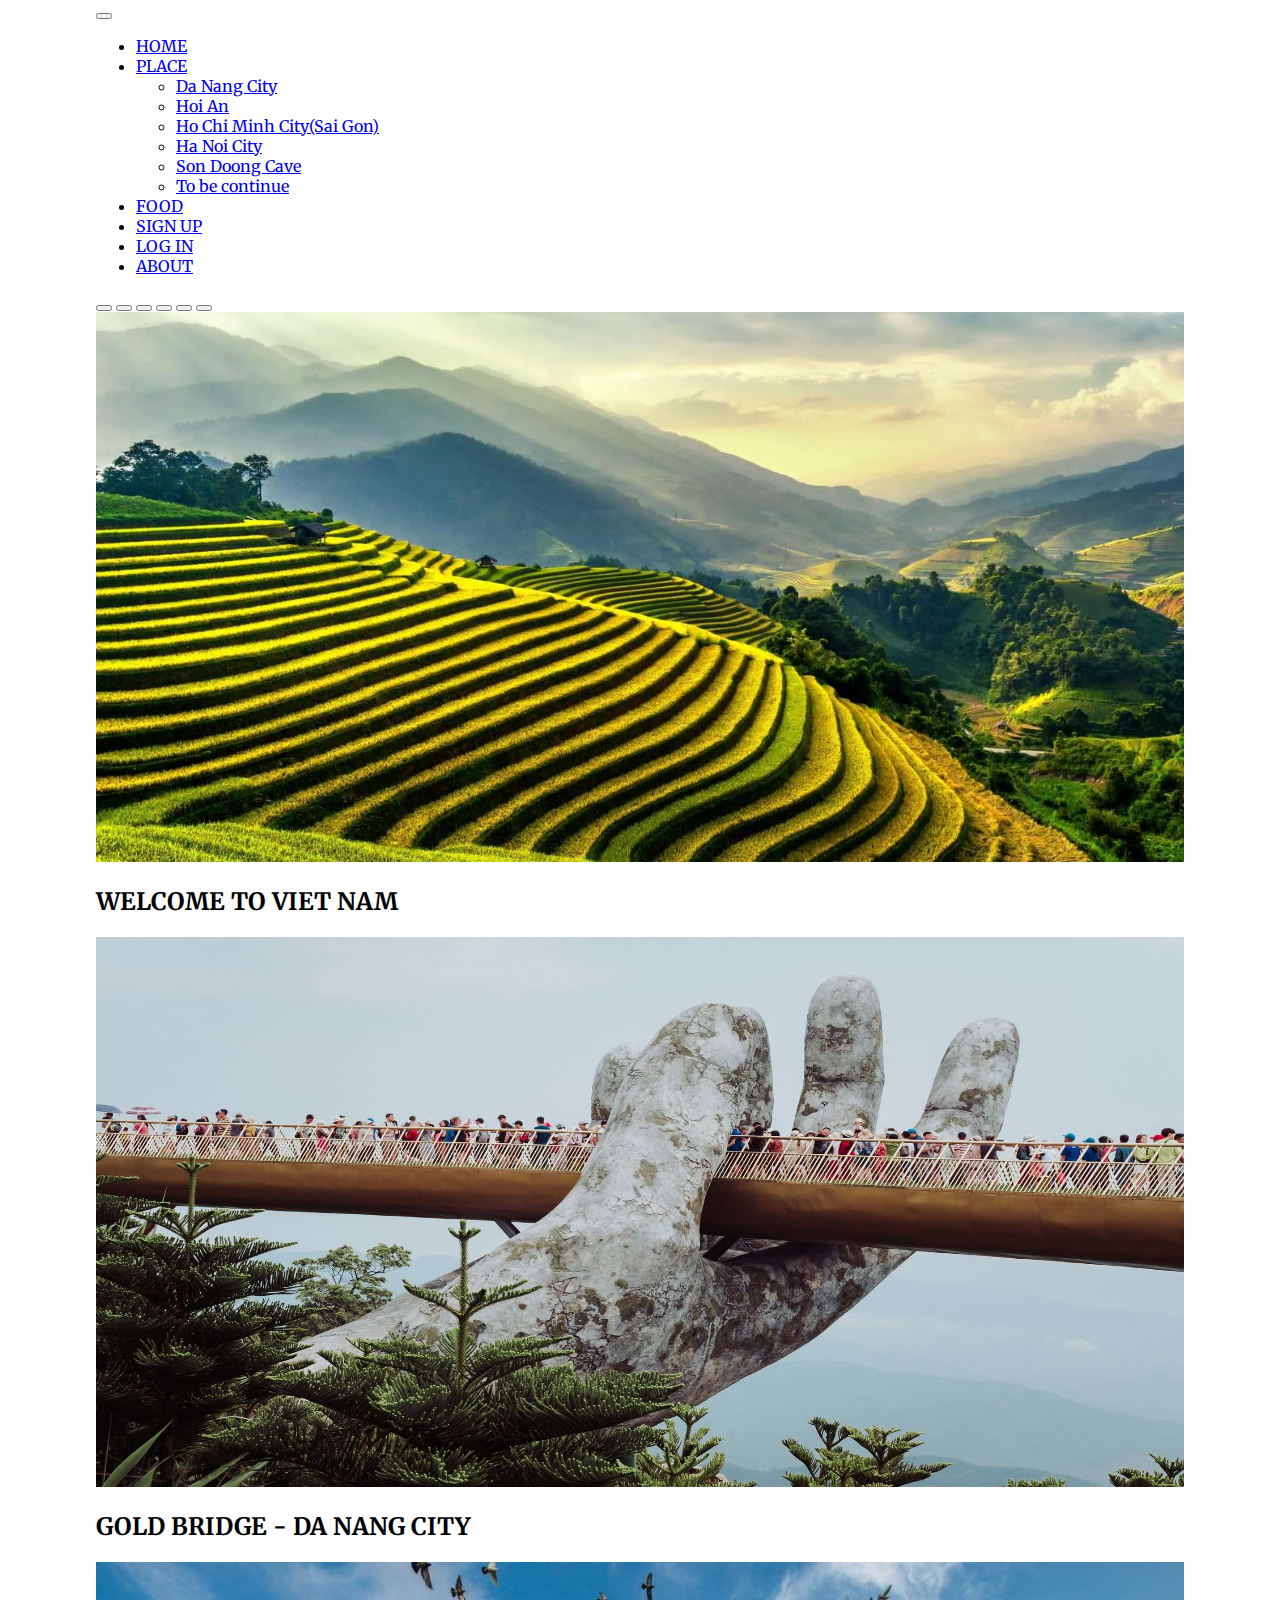
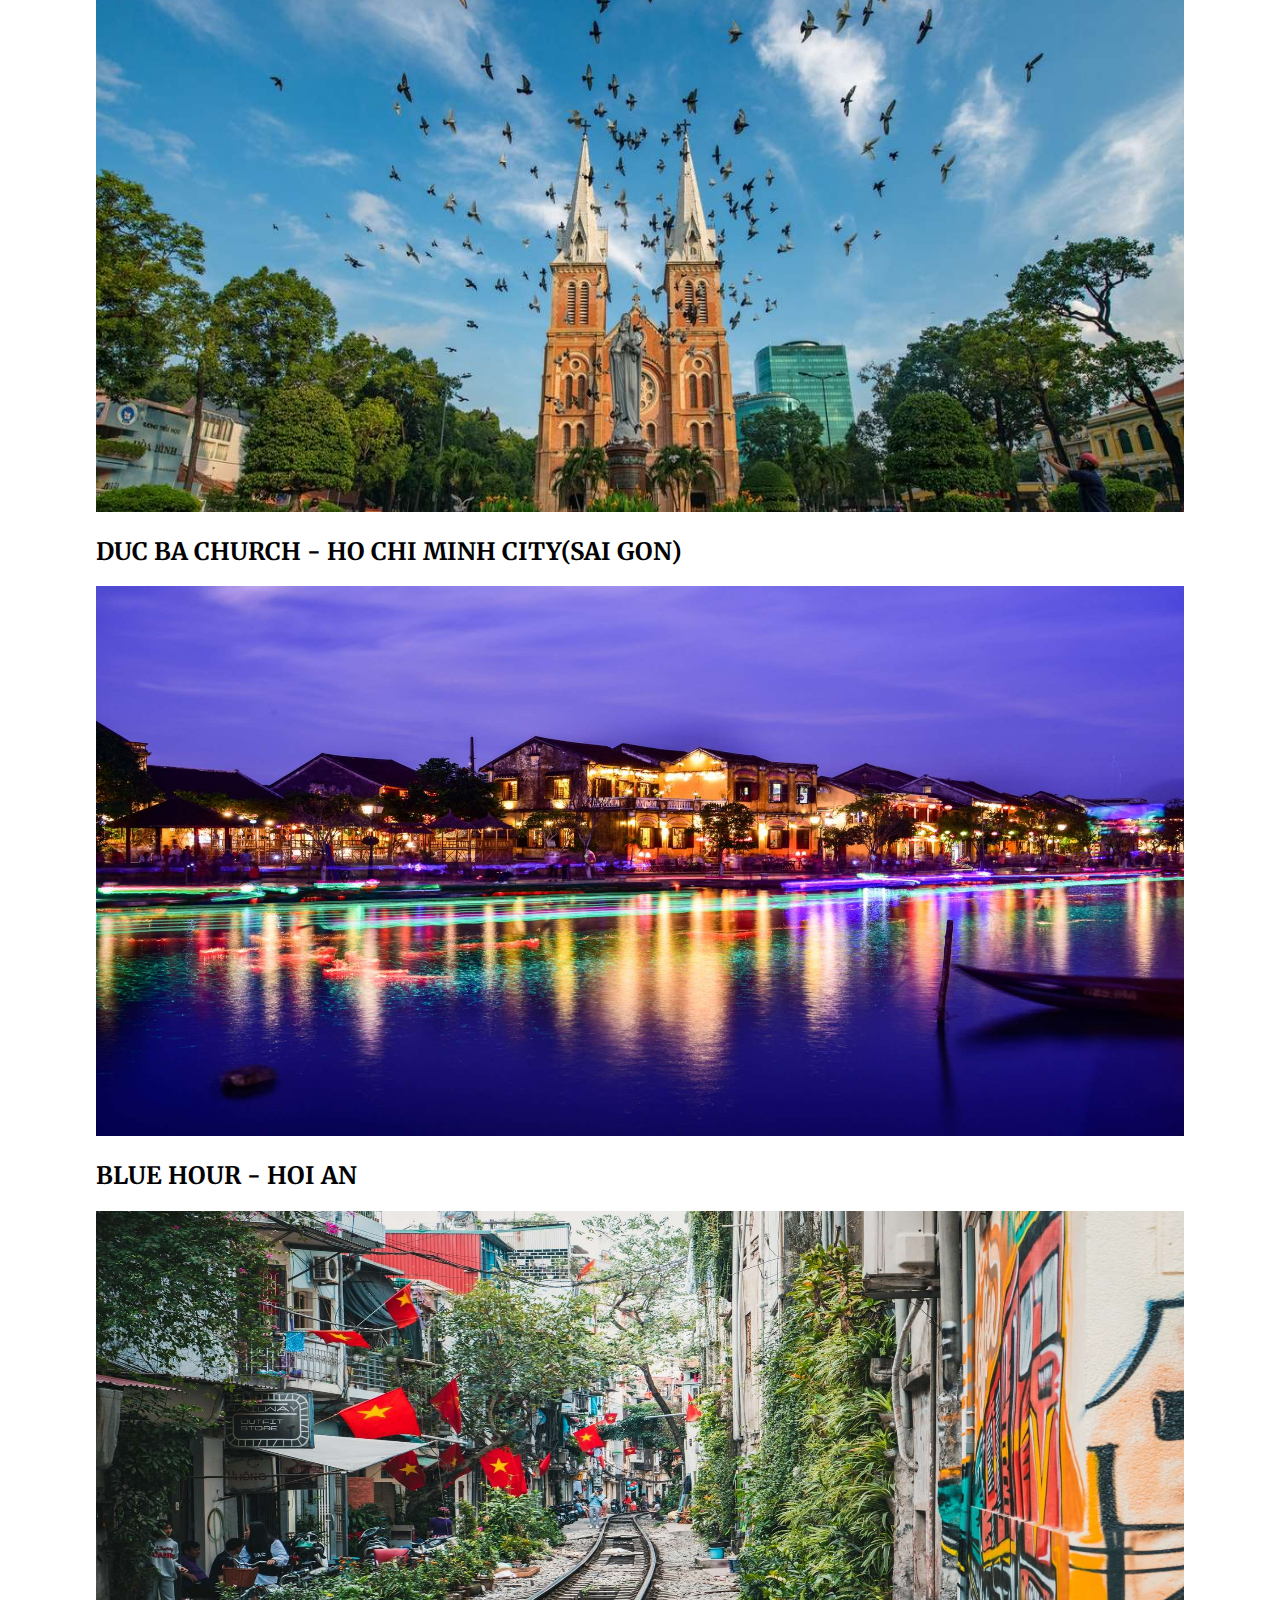
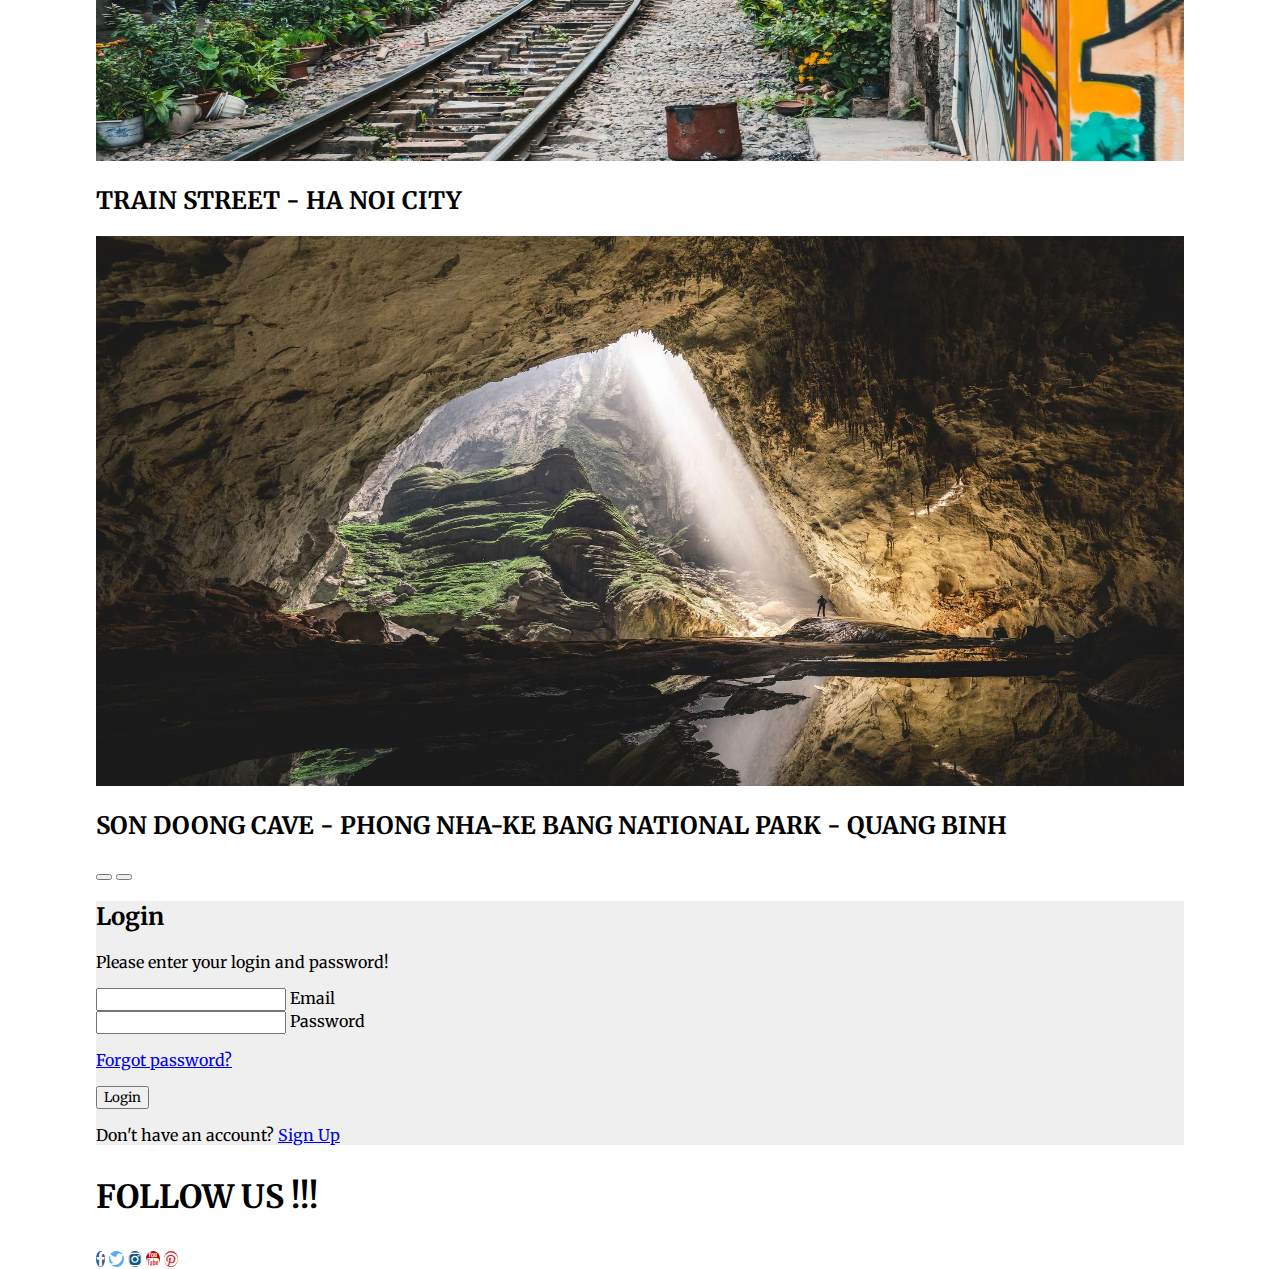
<file: login.html>
<!DOCTYPE html>
<html lang="en">
  <head>
    <title>VIETNAM Travel login page</title>
    <meta charset="UTF-8">
    <meta name="viewport" content="width=device-width, initial-scale=1">
    <meta name="description" content="introduce vietnam traveler, vietnamese, scenic spots in vietnam, vietnam style food, vietnam natural beauty" />
    <meta name="keywords" content="vietnam, vietnamese, ha noi, ho chi minh, saigon, ha long bay, son doong cave, banh mi, hoi an, natural beauty, traveler"/>
    <meta name="robots" content="noodp,index,follow"/>
    <!-- CSS only -->
    <link href="https://cdn.jsdelivr.net/npm/bootstrap@5.1.3/dist/css/bootstrap.min.css" rel="stylesheet" integrity="sha384-1BmE4kWBq78iYhFldvKuhfTAU6auU8tT94WrHftjDbrCEXSU1oBoqyl2QvZ6jIW3" crossorigin="anonymous">
    <script src="https://cdn.jsdelivr.net/npm/bootstrap@5.1.3/dist/js/bootstrap.bundle.min.js"></script>
    <link rel="stylesheet" href="https://cdnjs.cloudflare.com/ajax/libs/font-awesome/4.7.0/css/font-awesome.min.css">
    <link rel="stylesheet" href="mystyle.css">
    <script async src="https://pagead2.googlesyndication.com/pagead/js/adsbygoogle.js?client=ca-pub-2547262640353052"
     crossorigin="anonymous"></script>
  </head>

  <body>
  <div class="container-fluid">
    <nav class="navbar navbar-expand-md bg-dark navbar-dark">
        <button class="navbar-toggler" type="button" data-bs-toggle="collapse" data-bs-target="#collapsibleNavbar">
          <span class="navbar-toggler-icon"></span>
        </button>
        <div class="collapse navbar-collapse" id="collapsibleNavbar">
          <ul class="navbar-nav">
            <li class="nav-item"><a class="nav-link" href="./index.html" alt="Home Vietnam Travel" >HOME</a></li>
            <li class="nav-item dropdown">
              <a class="nav-link dropdown-toggle" href="#" role="button" data-bs-toggle="dropdown">PLACE</a>
              <ul class="dropdown-menu">
                <li><a class="dropdown-item" alt="DA NANG, Vietnam" href="./da nang.html">Da Nang City</a></li>
                <li><a class="dropdown-item" alt="Hoi An, Vietnam" href="./hoi an.html">Hoi An</a></li>
                <li><a class="dropdown-item" alt="Ho Chi Minh(Sai Gon), Vietnam" href="./ho chi minh city(saigon).html">Ho Chi Minh City(Sai Gon)</a></li>
                <li><a class="dropdown-item" alt="Ha Noi, Vietnam" href="./ha noi.html">Ha Noi City</a></li>
                <li><a class="dropdown-item" alt="Son Doong, Vietnam" href="./son doong.html">Son Doong Cave</a></li>
                <li><a class="dropdown-item" href="#">To be continue</a></li>
              </ul>
            </li>
            <li class="nav-item"><a class="nav-link"  alt="Vietnam Food" target="_blank" href="./food.html">FOOD</a></li>
            <li class="nav-item"><a class="nav-link" alt="signup" target="_blank" href="./Signup.html#signup">SIGN UP</a></li>
            <li class="nav-item"><a class="nav-link" alt="login" target="_blank" href="./login.html#login">LOG IN</a></li>
            <li class="nav-item"><a class="nav-link" href="#">ABOUT</a></li>  
          </ul>
        </div>
    </nav>

        <!-- Carousel -->
    <div id="demo" class="carousel slide" data-bs-ride="carousel">
        <!-- Indicators/dots -->
      <div class="carousel-indicators">
        <button type="button" data-bs-target="#demo" data-bs-slide-to="0" class="active"></button>
        <button type="button" data-bs-target="#demo" data-bs-slide-to="1"></button>
        <button type="button" data-bs-target="#demo" data-bs-slide-to="2"></button>
        <button type="button" data-bs-target="#demo" data-bs-slide-to="3"></button>
        <button type="button" data-bs-target="#demo" data-bs-slide-to="4"></button>
        <button type="button" data-bs-target="#demo" data-bs-slide-to="5"></button>
      </div>
        <!-- The slideshow/carousel -->
      <div class="carousel-inner">
        <div class="carousel-item active">
          <a href="./index.html#intro"><img src="./src/Photo by thanhhoa tran from Pexels.jpg" alt="WELCOME TO VIETNAM" class="d-block" style="width:100%;"></a>
          <div class="carousel-caption">
            <h2>WELCOME TO VIET NAM</h2>
          </div>
        </div>
        <div class="carousel-item">
          <a href="./da nang.html"><img src="./src/da nang_Photo by Andreea Popa on Unsplash.jpg" alt="GOLD BRIDGE - DA NANG CITY" class="d-block" style="width:100%;"></a>
          <div class="carousel-caption">
            <h2>GOLD BRIDGE - DA NANG CITY</h2>
          </div>
        </div>
        <div class="carousel-item">
          <a href="./ho chi minh city(saigon).html"><img src="./src/duc ba church_Photo by Binh Ho Image from Pexels.jpg" alt="DUC BA CHURCH - HO CHI MINH CITY(SAI GON)" class="d-block" style="width:100%;"></a>
          <div class="carousel-caption">
            <h2>DUC BA CHURCH - HO CHI MINH CITY(SAI GON)</h2>
          </div> 
        </div>
        <div class="carousel-item">
          <a href="./hoi an.html"><img src="./src/Blue hour_Photo by Patrick Pellegrini on Unsplash.jpg" alt="BLUE HOUR - HOI AN" class="d-block" style="width:100%;"></a>
          <div class="carousel-caption">
            <h2>BLUE HOUR - HOI AN</h2>
          </div>  
        </div>
        <div class="carousel-item">
          <a href="./ha noi.html"><img src="./src/ha noi_Photo by Silver Ringvee on Unsplash.jpg" alt="TRAIN STREET - HA NOI CITY" class="d-block" style="width:100%;"></a>
          <div class="carousel-caption">
            <h2>TRAIN STREET - HA NOI CITY</h2>
          </div> 
        </div>
        <div class="carousel-item">
          <a href="./son doong.html"><img src="./src/Son Doong Cave_Photo by Andrew Svk on Unsplash_1.jpg" alt="SON DOONG CAVE - PHONG NHA-KE BANG National Park - QUANG BINH" class="d-block" style="width:100%;"></a>
          <div class="carousel-caption">
            <h2>SON DOONG CAVE - PHONG NHA-KE BANG NATIONAL PARK - QUANG BINH</h2>
          </div> 
        </div>
      </div>

      <!-- Left and right controls/icons -->
      <button class="carousel-control-prev" type="button" data-bs-target="#demo" data-bs-slide="prev">
        <span class="carousel-control-prev-icon"></span>
      </button>
      <button class="carousel-control-next" type="button" data-bs-target="#demo" data-bs-slide="next">
        <span class="carousel-control-next-icon"></span>
      </button>
    </div>


    <section id="login" class="vh-100 gradient-custom" style="background-color: rgb(239, 239, 239);">
      <div class="container py-5 h-100">
        <div class="row d-flex justify-content-center align-items-center h-100">
          <div class="col-12 col-md-8 col-lg-6 col-xl-5">
            <div class="card bg-dark text-white" style="border-radius: 1rem;">
              <div class="card-body p-3 text-center">
    
                <div class="mb-md-5 mt-md-4 pb-5">
    
                  <h2 class="fw-bold mb-2 text-uppercase">Login</h2>
                  <p class="text-white-50 mb-5">Please enter your login and password!</p>
    
                  <div class="form-outline form-white mb-4">
                    <input type="email" id="typeEmailX" class="form-control form-control-lg" />
                    <label class="form-label" for="typeEmailX">Email</label>
                  </div>
    
                  <div class="form-outline form-white mb-4">
                    <input type="password" id="typePasswordX" class="form-control form-control-lg" />
                    <label class="form-label" for="typePasswordX">Password</label>
                  </div>
    
                  <p class="small mb-5 pb-lg-2"><a class="text-white-50" href="#!">Forgot password?</a></p>
    
                  <button class="btn btn-outline-light btn-lg px-5" type="submit">Login</button>
    
                </div>
    
                <div>
                  <p class="mb-0">Don't have an account? <a href="./Signup.html#signup" class="text-white-50 fw-bold">Sign Up</a></p>
                </div>
    
              </div>
            </div>
          </div>
        </div>
      </div>
    </section>
  

      <footer class="text-center">
        <!-- Grid container -->
          <section class="mb-4">
              <div >
                <h3>FOLLOW US !!!</h3>
                <section>
                  <!-- Facebook -->
                  <a 
                    class="btn btn-primary btn-floating m-1 fa fa-facebook"
                    href="#!"
                    role="button"></a>
                  <!-- Twitter -->
                  <a
                    class="btn btn-primary btn-floating m-1 fa fa-twitter"
                    href="#!"
                    role="button"
                  ></a>
                  <!-- Instagram -->
                  <a
                    class="btn btn-primary btn-floating m-1 fa fa-instagram"
                    href="#!"
                    role="button"
                    >
                  </a>
                  <!-- youtube -->
                  <a
                    class="btn btn-primary btn-floating m-1 fa fa-youtube"
                    href="#!"
                    role="button"
                    >
                  </a>
                  <!-- pinterest -->
                  <a
                    class="btn btn-primary btn-floating m-1 fa fa-pinterest"
                    href="#!"
                    role="button"
                    >
                  </a>         
                </section>
              </div>
          </section>
      </footer>
  </div>
</body>
</file>
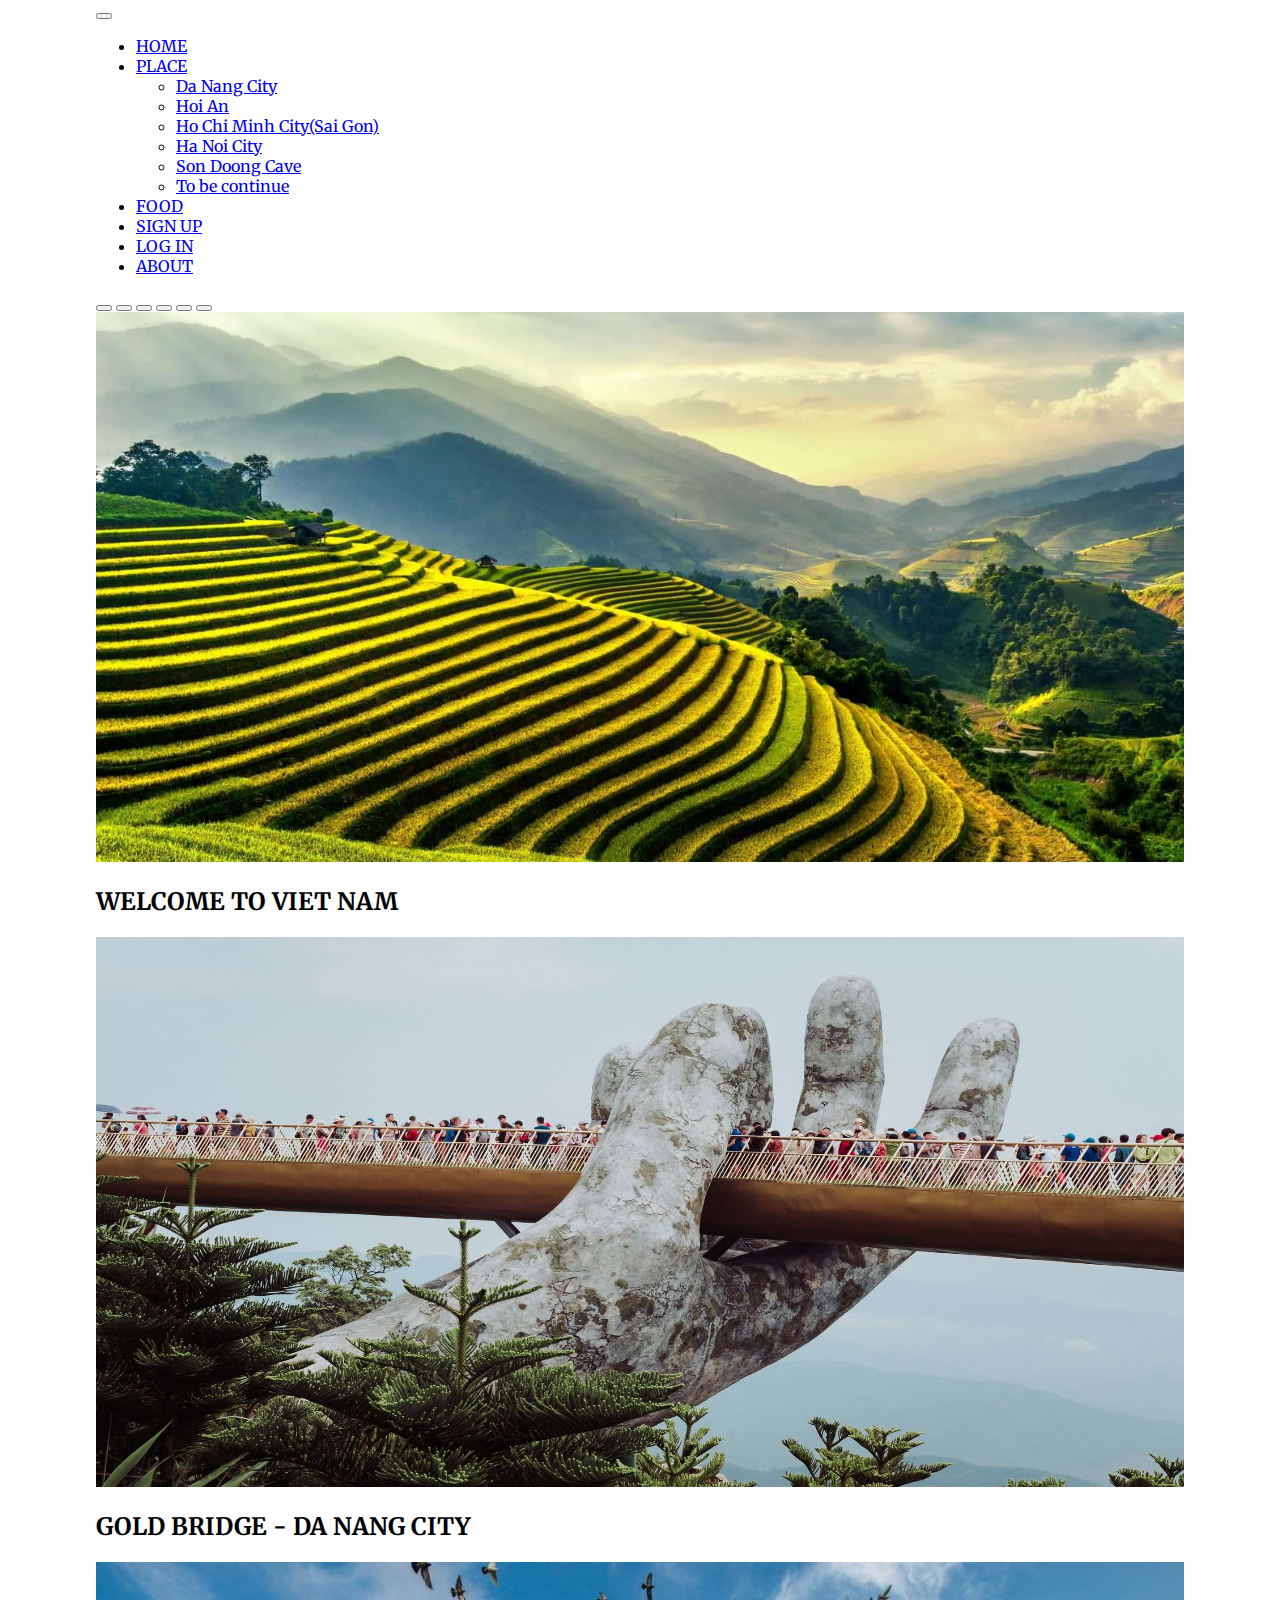
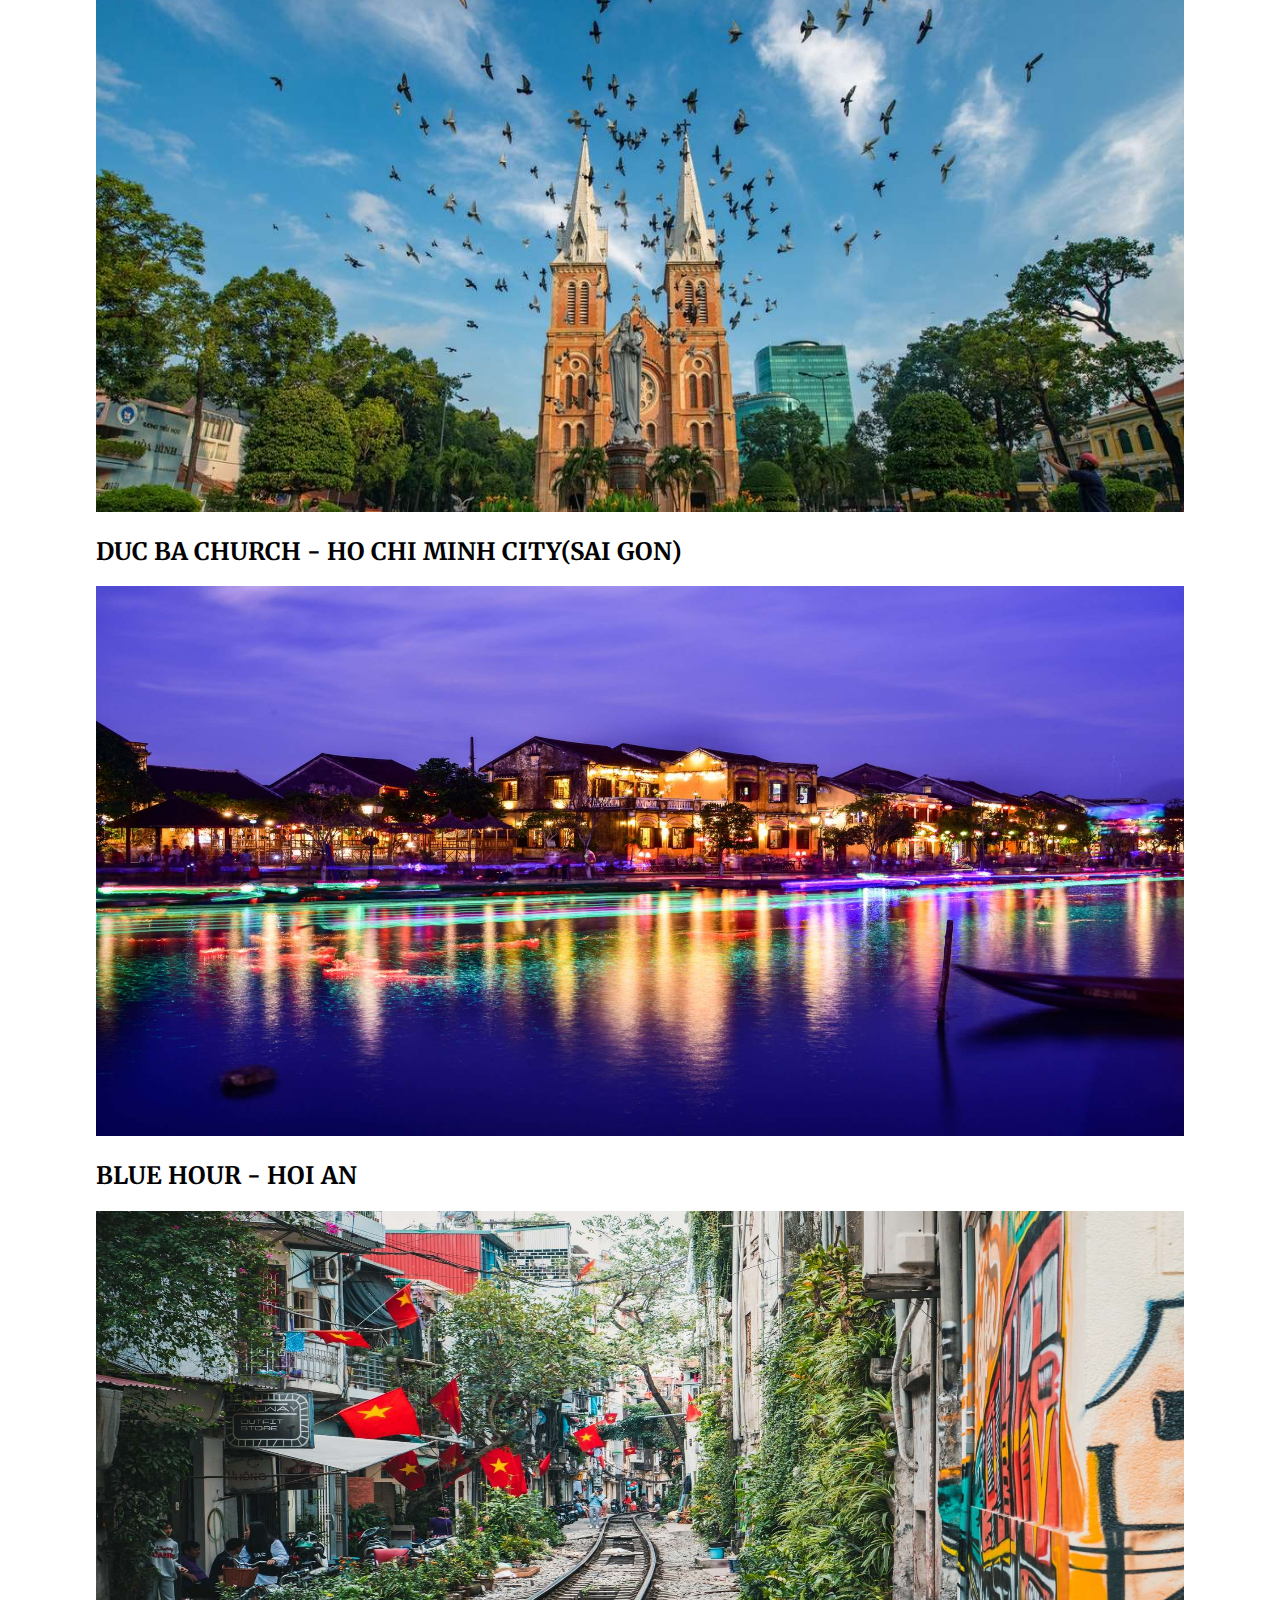
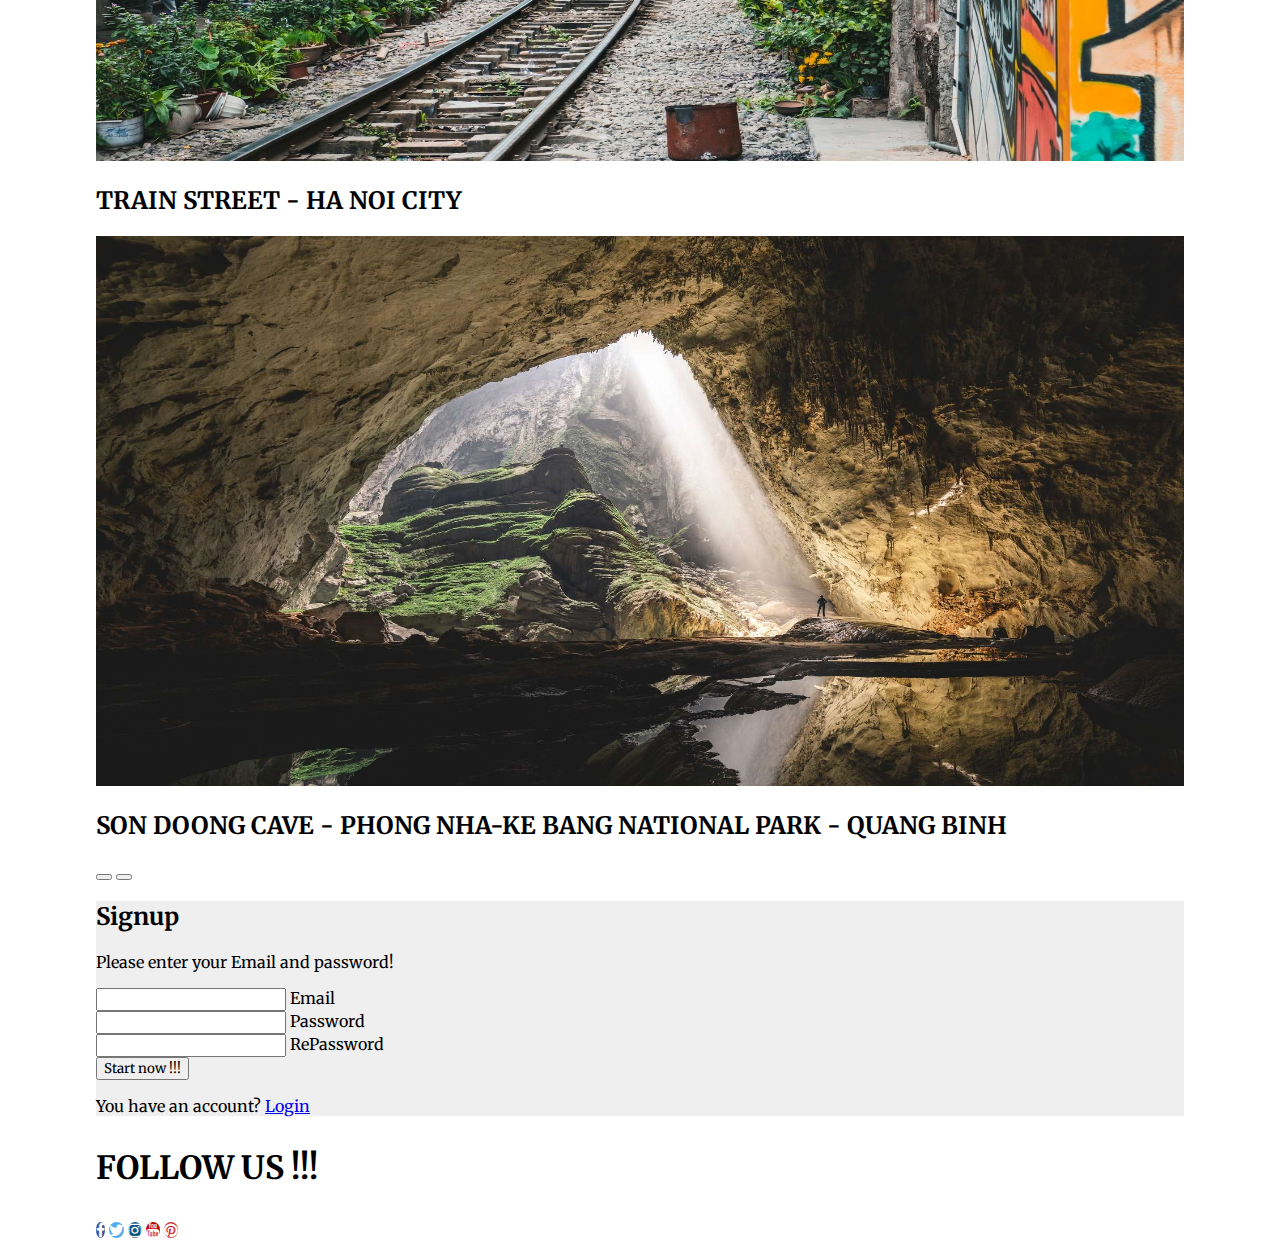
<file: Signup.html>
<!DOCTYPE html>
<html lang="en">
  <head>
    <title>VIETNAM Travel Signup page</title>
    <meta charset="UTF-8">
    <meta name="viewport" content="width=device-width, initial-scale=1">
    <meta name="description" content="introduce vietnam traveler, vietnamese, scenic spots in vietnam, vietnam style food, vietnam natural beauty" />
    <meta name="keywords" content="vietnam, vietnamese, ha noi, ho chi minh, saigon, ha long bay, son doong cave, banh mi, hoi an, natural beauty, traveler"/>
    <meta name="robots" content="noodp,index,follow"/>
    <!-- CSS only -->
    <link href="https://cdn.jsdelivr.net/npm/bootstrap@5.1.3/dist/css/bootstrap.min.css" rel="stylesheet" integrity="sha384-1BmE4kWBq78iYhFldvKuhfTAU6auU8tT94WrHftjDbrCEXSU1oBoqyl2QvZ6jIW3" crossorigin="anonymous">
    <script src="https://cdn.jsdelivr.net/npm/bootstrap@5.1.3/dist/js/bootstrap.bundle.min.js"></script>
    <link rel="stylesheet" href="https://cdnjs.cloudflare.com/ajax/libs/font-awesome/4.7.0/css/font-awesome.min.css">
    <link rel="stylesheet" href="mystyle.css">
    <script async src="https://pagead2.googlesyndication.com/pagead/js/adsbygoogle.js?client=ca-pub-2547262640353052"
     crossorigin="anonymous"></script>
  </head>

  <body>
    <nav class="navbar navbar-expand-md bg-dark navbar-dark">
      <div class="container-fluid">
        <button class="navbar-toggler" type="button" data-bs-toggle="collapse" data-bs-target="#collapsibleNavbar">
          <span class="navbar-toggler-icon"></span>
        </button>
        <div class="collapse navbar-collapse" id="collapsibleNavbar">
          <ul class="navbar-nav">
            <li class="nav-item"><a class="nav-link" href="./index.html" alt="Home Vietnam Travel" >HOME</a></li>
            <li class="nav-item dropdown">
              <a class="nav-link dropdown-toggle" href="#" role="button" data-bs-toggle="dropdown">PLACE</a>
              <ul class="dropdown-menu">
                <li><a class="dropdown-item" alt="DA NANG, Vietnam" href="./da nang.html">Da Nang City</a></li>
                <li><a class="dropdown-item" alt="Hoi An, Vietnam" href="./hoi an.html">Hoi An</a></li>
                <li><a class="dropdown-item" alt="Ho Chi Minh(Sai Gon), Vietnam" href="./ho chi minh city(saigon).html">Ho Chi Minh City(Sai Gon)</a></li>
                <li><a class="dropdown-item" alt="Ha Noi, Vietnam" href="./ha noi.html">Ha Noi City</a></li>
                <li><a class="dropdown-item" alt="Son Doong, Vietnam" href="./son doong.html">Son Doong Cave</a></li>
                <li><a class="dropdown-item" href="#">To be continue</a></li>
              </ul>
            </li>
            <li class="nav-item"><a class="nav-link"  alt="Vietnam Food" target="_blank" href="./food.html">FOOD</a></li>
            <li class="nav-item"><a class="nav-link" alt="signup" target="_blank" href="./Signup.html#signup">SIGN UP</a></li>
            <li class="nav-item"><a class="nav-link" alt="login" target="_blank" href="./login.html#login">LOG IN</a></li>
            <li class="nav-item"><a class="nav-link" href="#">ABOUT</a></li>  
          </ul>
        </div>
      </div>
    </nav>

        <!-- Carousel -->
    <div id="demo" class="carousel slide" data-bs-ride="carousel">
        <!-- Indicators/dots -->
      <div class="carousel-indicators">
        <button type="button" data-bs-target="#demo" data-bs-slide-to="0" class="active"></button>
        <button type="button" data-bs-target="#demo" data-bs-slide-to="1"></button>
        <button type="button" data-bs-target="#demo" data-bs-slide-to="2"></button>
        <button type="button" data-bs-target="#demo" data-bs-slide-to="3"></button>
        <button type="button" data-bs-target="#demo" data-bs-slide-to="4"></button>
        <button type="button" data-bs-target="#demo" data-bs-slide-to="5"></button>
      </div>
        <!-- The slideshow/carousel -->
      <div class="carousel-inner">
        <div class="carousel-item active">
          <a href="./index.html#intro"><img src="./src/Photo by thanhhoa tran from Pexels.jpg" alt="WELCOME TO VIETNAM" class="d-block" style="width:100%;"></a>
          <div class="carousel-caption">
            <h2>WELCOME TO VIET NAM</h2>
          </div>
        </div>
        <div class="carousel-item">
          <a href="./da nang.html"><img src="./src/da nang_Photo by Andreea Popa on Unsplash.jpg" alt="GOLD BRIDGE - DA NANG CITY" class="d-block" style="width:100%;"></a>
          <div class="carousel-caption">
            <h2>GOLD BRIDGE - DA NANG CITY</h2>
          </div>
        </div>
        <div class="carousel-item">
          <a href="./ho chi minh city(saigon).html"><img src="./src/duc ba church_Photo by Binh Ho Image from Pexels.jpg" alt="DUC BA CHURCH - HO CHI MINH CITY(SAI GON)" class="d-block" style="width:100%;"></a>
          <div class="carousel-caption">
            <h2>DUC BA CHURCH - HO CHI MINH CITY(SAI GON)</h2>
          </div> 
        </div>
        <div class="carousel-item">
          <a href="./hoi an.html"><img src="./src/Blue hour_Photo by Patrick Pellegrini on Unsplash.jpg" alt="BLUE HOUR - HOI AN" class="d-block" style="width:100%;"></a>
          <div class="carousel-caption">
            <h2>BLUE HOUR - HOI AN</h2>
          </div>  
        </div>
        <div class="carousel-item">
          <a href="./ha noi.html"><img src="./src/ha noi_Photo by Silver Ringvee on Unsplash.jpg" alt="TRAIN STREET - HA NOI CITY" class="d-block" style="width:100%;"></a>
          <div class="carousel-caption">
            <h2>TRAIN STREET - HA NOI CITY</h2>
          </div> 
        </div>
        <div class="carousel-item">
          <a href="./son doong.html"><img src="./src/Son Doong Cave_Photo by Andrew Svk on Unsplash_1.jpg" alt="SON DOONG CAVE - PHONG NHA-KE BANG National Park - QUANG BINH" class="d-block" style="width:100%;"></a>
          <div class="carousel-caption">
            <h2>SON DOONG CAVE - PHONG NHA-KE BANG NATIONAL PARK - QUANG BINH</h2>
          </div> 
        </div>
      </div>

      <!-- Left and right controls/icons -->
      <button class="carousel-control-prev" type="button" data-bs-target="#demo" data-bs-slide="prev">
        <span class="carousel-control-prev-icon"></span>
      </button>
      <button class="carousel-control-next" type="button" data-bs-target="#demo" data-bs-slide="next">
        <span class="carousel-control-next-icon"></span>
      </button>
    </div>

    
    <section id="signup" class="vh-50 gradient-custom" style="background-color: rgb(239, 239, 239);">
        <div class="container py-5 h-100">
          <div class="row d-flex justify-content-center align-items-center h-100">
            <div class="col-12 col-md-8 col-lg-6 col-xl-5">
              <div class="card bg-dark text-white" style="border-radius: 1rem;">
                <div class="card-body p-2 text-center">
      
                  <div class="mb-md-5 mt-md-4 pb-5">
      
                    <h2 class="fw-bold mb-2 text-uppercase">Signup</h2>
                    <p class="text-white-50 mb-5">Please enter your Email and password!</p>
      
                    <div class="form-outline form-white mb-4">
                      <input type="email" id="typeEmailX" class="form-control form-control-lg" />
                      <label class="form-label" for="typeEmailX">Email</label>
                    </div>
      
                    <div class="form-outline form-white mb-4">
                      <input type="password" id="typePasswordX" class="form-control form-control-lg" />
                      <label class="form-label" for="typePasswordX">Password</label>
                    </div>

                    <div class="form-outline form-white mb-4">
                        <input type="password" id="typePasswordX" class="form-control form-control-lg" />
                        <label class="form-label" for="typePasswordX">RePassword</label>
                      </div>
      
                    <button class="btn btn-outline-light btn-lg px-5" type="submit">Start now !!!</button>
      
                  </div>
      
                  <div>
                    <p class="mb-0">You have an account? <a href="./login.html#login" class="text-white-50 fw-bold">Login</a></p>
                  </div>
      
                </div>
              </div>
            </div>
          </div>
        </div>
      </section>

      <footer class="text-center">
        <!-- Grid container -->
          <section class="mb-4">
              <div >
                <h3>FOLLOW US !!!</h3>
                <section>
                  <!-- Facebook -->
                  <a 
                    class="btn btn-primary btn-floating m-1 fa fa-facebook"
                    href="#!"
                    role="button"></a>
                  <!-- Twitter -->
                  <a
                    class="btn btn-primary btn-floating m-1 fa fa-twitter"
                    href="#!"
                    role="button"
                  ></a>
                  <!-- Instagram -->
                  <a
                    class="btn btn-primary btn-floating m-1 fa fa-instagram"
                    href="#!"
                    role="button"
                    >
                  </a>
                  <!-- youtube -->
                  <a
                    class="btn btn-primary btn-floating m-1 fa fa-youtube"
                    href="#!"
                    role="button"
                    >
                  </a>
                  <!-- pinterest -->
                  <a
                    class="btn btn-primary btn-floating m-1 fa fa-pinterest"
                    href="#!"
                    role="button"
                    >
                  </a>         
                </section>
              </div>
          </section>
      </footer>
</body>
</file>
<file: mystyle.css>
@import url('https://fonts.googleapis.com/css2?family=Merriweather:wght@300&display=swap');
* {
    box-sizing: border-box;
    font-family: 'Merriweather', serif;
}

body{
    width: 85%;
    height: auto;
    margin: auto;
}

img{
    width: 100%;
}
.fa {
    text-align: center;
    text-decoration: none;
    border-radius: 50%;
  }
  
  .fa:hover {
      opacity: 0.7;
  }
  
  .fa-facebook {
    background: #3B5998;
    color: white;
  }
  
  .fa-twitter {
    background: #55ACEE;
    color: white;
  }
  .fa-instagram {
    background: #125688;
    color: white;
  }
  .fa-pinterest {
    background: #cb2027;
    color: white;
  }
  .fa-youtube {
    background: #bb0000;
    color: white;
  }


@media only screen and (max-width: 768px) {
    .hr{
        width: 94%;
        margin-left: 3%;
    }
    .carousel-inner img{
        height: 300px;
    }
    #main{
        background-color: rgb(239, 239, 239);
        margin-top: 0px;
        padding-bottom: 5%;
        overflow: auto;
    }
    #main h3{
        text-align: center;
        padding-top: 1px;
        padding-bottom: 10px;
    }
    .picture{
        padding-top: 13%;
    }
    .picture h2{
        font-weight: bold;
    }
    .picture p{
        font-size: 160%;
        padding-top: 5%;      
    }
    .picture img{
        padding-top: 5%;
        padding-bottom: 5%;
    }
}
@media only screen and (min-width: 768px) {
    .carousel-inner img{
        height: 400px;
    }
    .hr{
        width: 98%;
    }
    #main{
        background-color: rgb(239, 239, 239);
        margin-top: 0px;
        padding-bottom: 5%;
        overflow: auto;
    }
    #main h3{
        text-align: center;
        padding-top: 10px;
    }
    .picture{
        padding-top: 5%;
    }
    .picture h2{
        font-size: 200%;
        font-weight: bold;
    }
    .picture p{
        font-size: 80%;
        padding-top: 1%;      
    }
    .picture img{
        padding-top: 10%;
        padding-right: 3%
    }
}
@media only screen and (min-width: 992px) {
    nav a:hover {
        font-size: 110%;
        color: black;
        background-color:rgb(255, 227, 166);
    }
    nav a:active {
        color:honeydew;
    }
    .carousel-inner img{
        height: 550px;
    }
    hr{
        visibility: hidden;
    }
    #main {
         background-color: rgb(239, 239, 239);
         margin-top: 0px;
         overflow: auto;
         margin-bottom: -10%;
    }
    #main h3{
        font-size: 200%;
        color: white;
        padding-top: 7%;
    }
    .picture{
        margin-top: -4%;
        padding-bottom: 12%;
        padding-left: 3%;
    }
    .picture h2{
        font-size: 200%;
        font-weight: bold;
    }
    .picture p{
        font-size: 80%;
        margin-top: -1%;      
    }
    .picture img{
        padding-top: 10%;
        margin-bottom: -15%;
        padding-right: 1%;
    }    
    footer h3{
        font-size: 200%;
        font-weight: bold;
    }
}
</file>
